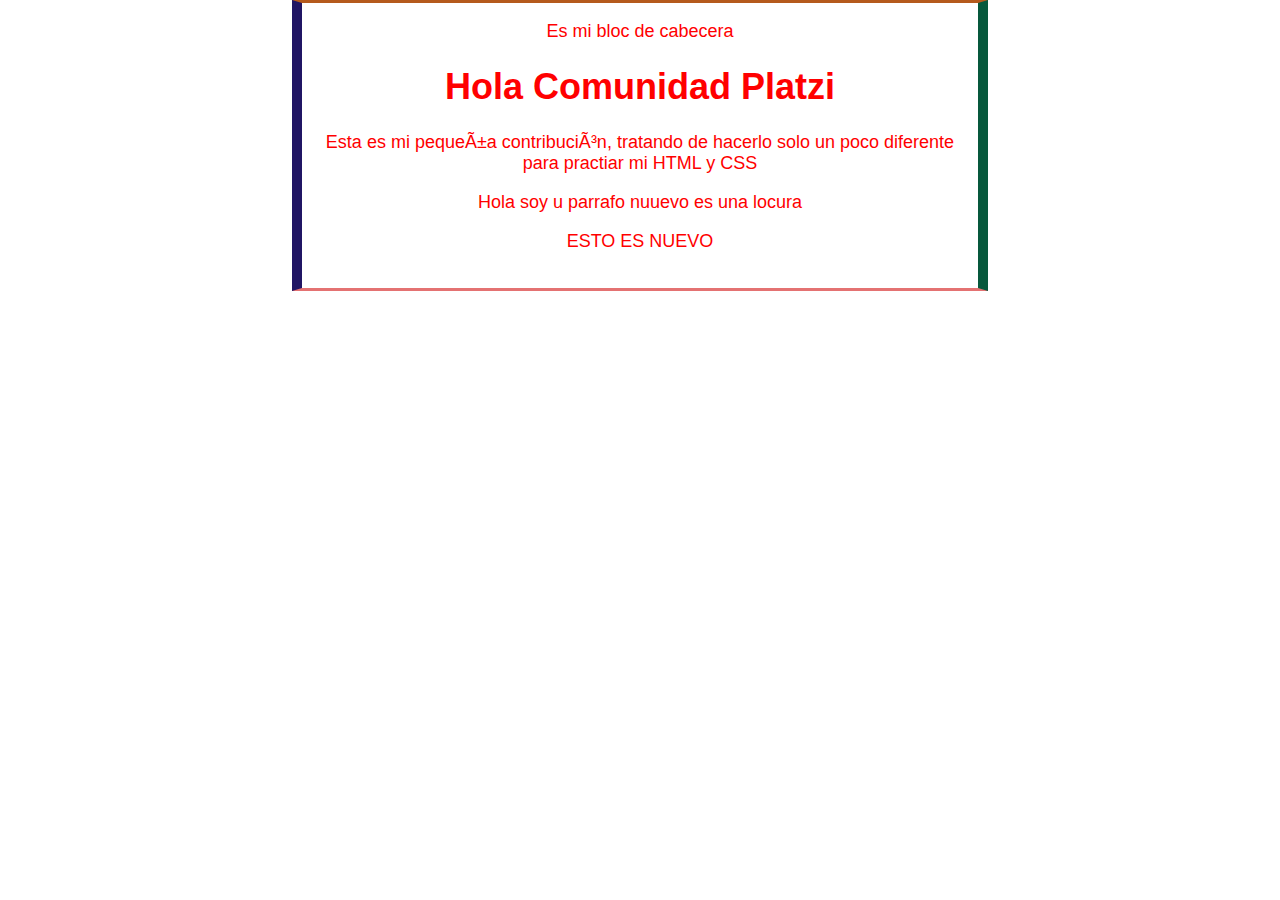
<file: index.html>
<!DOCTYPE html>
<html lang="en">
    <meta http-equiv=”Content-Type” content=”text/html; charset=UTF-8″ />
<head>
    <title>Julian manuel rojas v2 es de julian</title>
    <link rel="stylesheet" href="CSS/estilos.css">
</head>
<body>
    <div id="container">
        <div id="cabecera">
            Es mi bloc de cabecera

        </div>
       <div id="post">
            <h1>Hola Comunidad Platzi</h1>
            
          <p>Esta es mi pequeña contribución, tratando de hacerlo solo un poco diferente para practiar mi HTML y CSS</p>

          <p>Hola soy u parrafo nuuevo es una locura</p>

          <p>ESTO ES NUEVO</p>
        </div>
    </div>
</body>
</html>
</file>
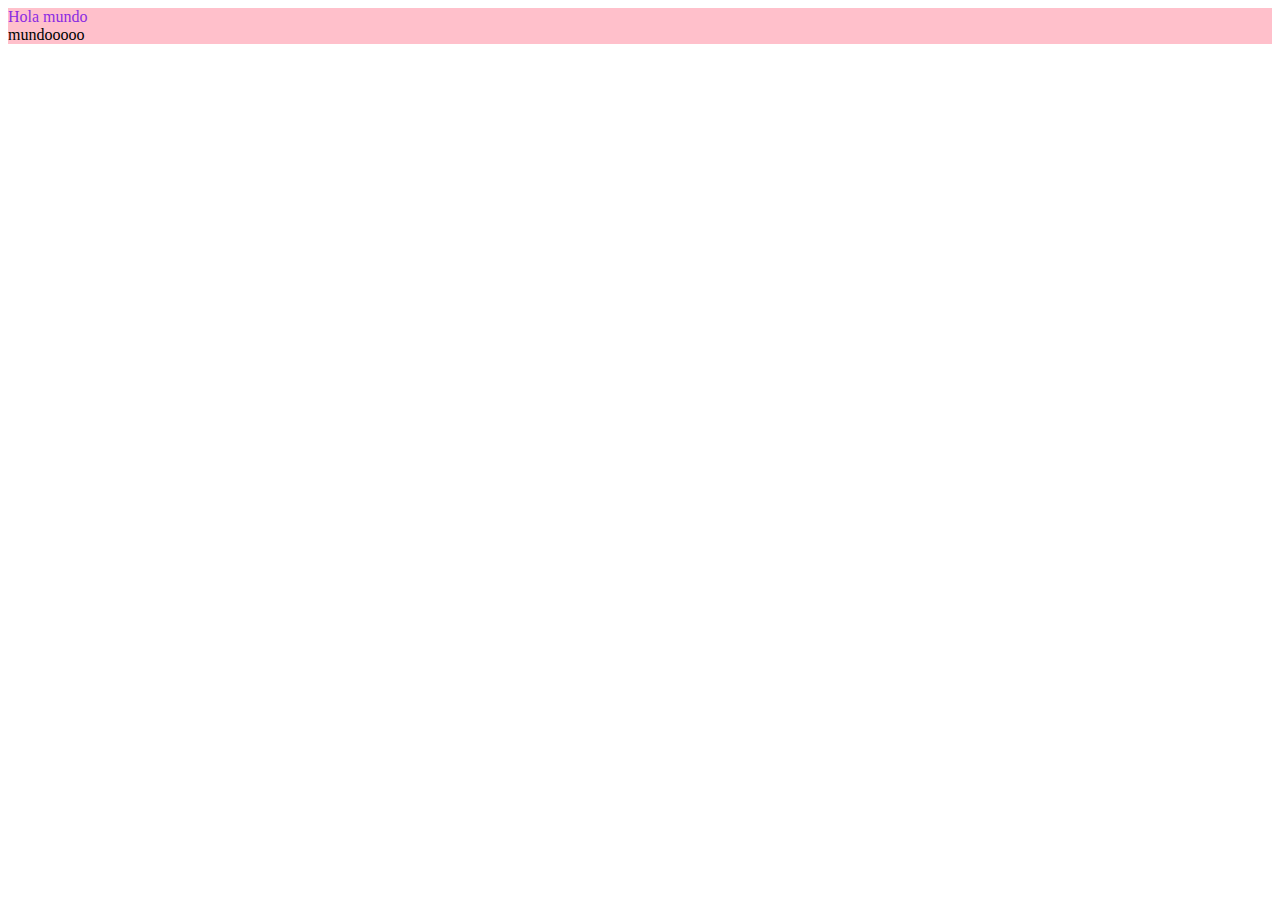
<file: selectores1.html>
<!DOCTYPE html>
<html lang="en">
<head>
    <meta charset="UTF-8">
    <meta http-equiv="X-UA-Compatible" content="IE=edge">
    <meta name="viewport" content="width=device-width, initial-scale=1.0">
    <title>Document</title>
    <style>
div{
    background: pink;
}
.titulo{
    color: blueviolet;
}
    </style>
</head>
<body>
    <div class="titulo">Hola mundo</div>
    <div>mundooooo</div>
</body>
</html>
</file>
<file: selectores2.html>
<!DOCTYPE html>
<html lang="en">
<head>
    <meta charset="UTF-8">
    <meta http-equiv="X-UA-Compatible" content="IE=edge">
    <meta name="viewport" content="width=device-width, initial-scale=1.0">
    <title>Document</title>
    <style>
  div p { 
    color: lime;
  }
  div > div{
    background: plum;
  }

    </style>
</head>
<body>
    <div>
        <div>
        <p>Hola</p>
        <div>ES</div>
        </div>
    </div>
</body>
</html>
</file>
<file: CSS/estilos.css>
body
{
color: red;
text-align: center;
font-family: Arial, Helvetica, sans-serif, monospace;
font-size: 18px;
margin: 0;
padding: 0;
}
#container
{
width: 50%;
padding: 1em;
border-bottom: 3px solid rgba(215, 43, 43, 0.667);
border-right: 10px solid #07583c;
border-left: 10px solid #201564;
border-top: 3px solid #b55a1d;
text-align: center;
margin: 0 auto;

}
</file>
